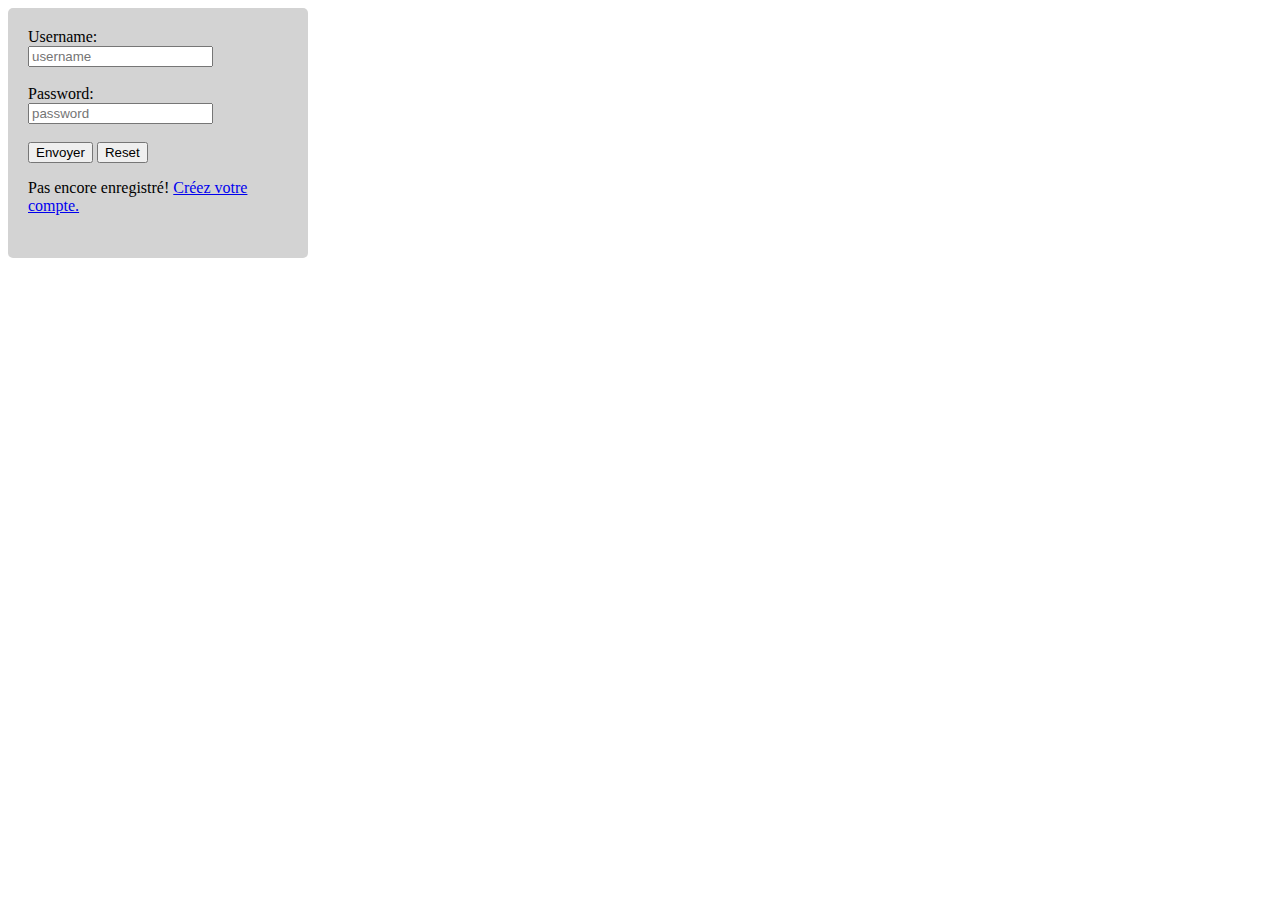
<file: login-form.html>
<html>
  <head>
    <title>Login Page</title>
    <meta charset="UTF-8">
    <meta name="viewport" content="width=device-width, initial-scale=1.0">
    <link rel="stylesheet" type="text/css" href="styles2.css">
  </head>

  <body>
    
    <div class="login">
      <form>
        <label for="username">Username:</label><br/>
        <input type="text" id="username" name="username" placeholder="username" required/><br/><br/>

        <label for="password">Password:</label><br/>
        <input type="password" id="password" name="password" placeholder="password" required/><br/><br/>

        <input type="submit" value="Envoyer"/>
        <input type="reset" value="Reset"/>
      </form>

      <p>Pas encore enregistré! <a href="#login">Créez votre compte.</a></p>
    </div>

  </body>
</html>
</file>
<file: styles2.css>
div{
  box-sizing: border-box;
  width: 300px;
  height: 250px;
  background-color: lightgrey;
  border-radius: 5px;
  padding: 20px;
  justify-content: center;
  align-items: center;
}
</file>
